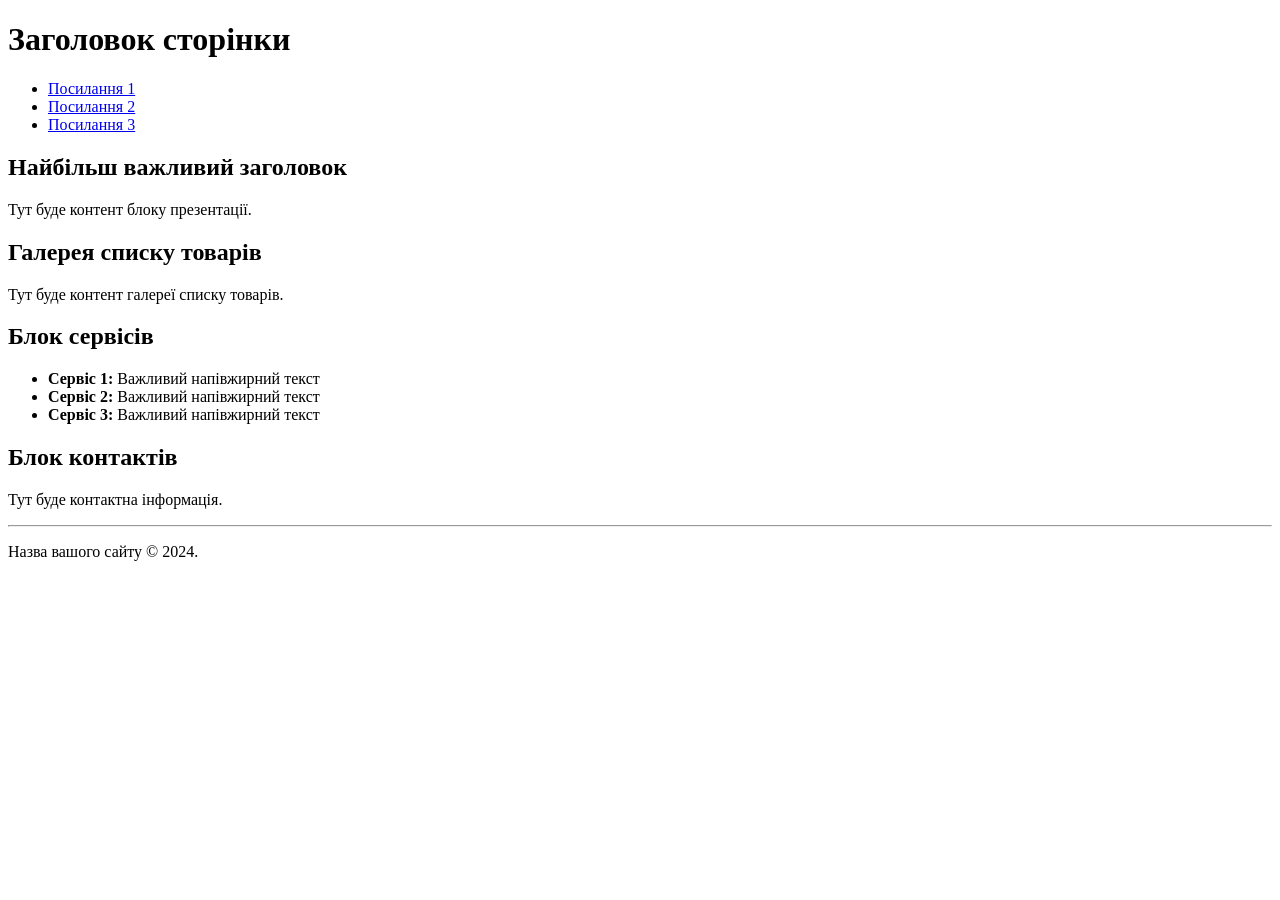
<file: 2 лекція - kolyadenko/index.html>
<!DOCTYPE html>
<html lang="uk">
<head>
    <meta charset="UTF-8">
    <meta name="viewport" content="width=device-width, initial-scale=1.0">
    <!-- Метатег для опису сторінки українською мовою -->
    <meta name="description" content="Головна сторінка персонального сайту">

    <!-- Метатег для опису сторінки англійською мовою -->
    <meta name="description" content="Main page of personal website">

    <!-- Метатеги з ключовими словами українською та англійською мовами -->
    <meta name="keywords" content="сайт, веб-сторінка, персональний, web page, personal website">

    <!-- Метатег, що забороняє роботам перекладати сторінку -->
    <meta name="google" content="notranslate">

    <title>Головна сторінка</title> <!-- Повний опис змісту сторінки -->

</head>
<body>
    <!-- Заголовок сторінки -->
    <header>
        <h1>Заголовок сторінки</h1>
    </header>

    <!-- Навігаційна панель -->
    <nav>
        <ul>
            <li><a href="#">Посилання 1</a></li>
            <li><a href="#">Посилання 2</a></li>
            <li><a href="#">Посилання 3</a></li>
        </ul>
    </nav>

    <!-- Блок презентації -->
    <section>
        <h2>Найбільш важливий заголовок</h2>
        <p>Тут буде контент блоку презентації.</p>
    </section>

    <!-- Галерея списку товарів -->
    <section>
        <h2>Галерея списку товарів</h2>
        <p>Тут буде контент галереї списку товарів.</p>
    </section>

    <!-- Блок сервісів -->
    <section>
        <h2>Блок сервісів</h2>
        <ul>
            <li><strong>Сервіс 1:</strong> Важливий напівжирний текст</li>
            <li><strong>Сервіс 2:</strong> Важливий напівжирний текст</li>
            <li><strong>Сервіс 3:</strong> Важливий напівжирний текст</li>
        </ul>
    </section>

    <!-- Блок контактів -->
    <section>
        <h2>Блок контактів</h2>
        <p>Тут буде контактна інформація.</p>
    </section>

    <!-- Горизонтальна лінія -->
    <hr>

    <!-- Підвал сторінки -->
    <footer>
        <p>Назва вашого сайту &copy; 2024.</p>
    </footer>
</body>
</html>
</file>
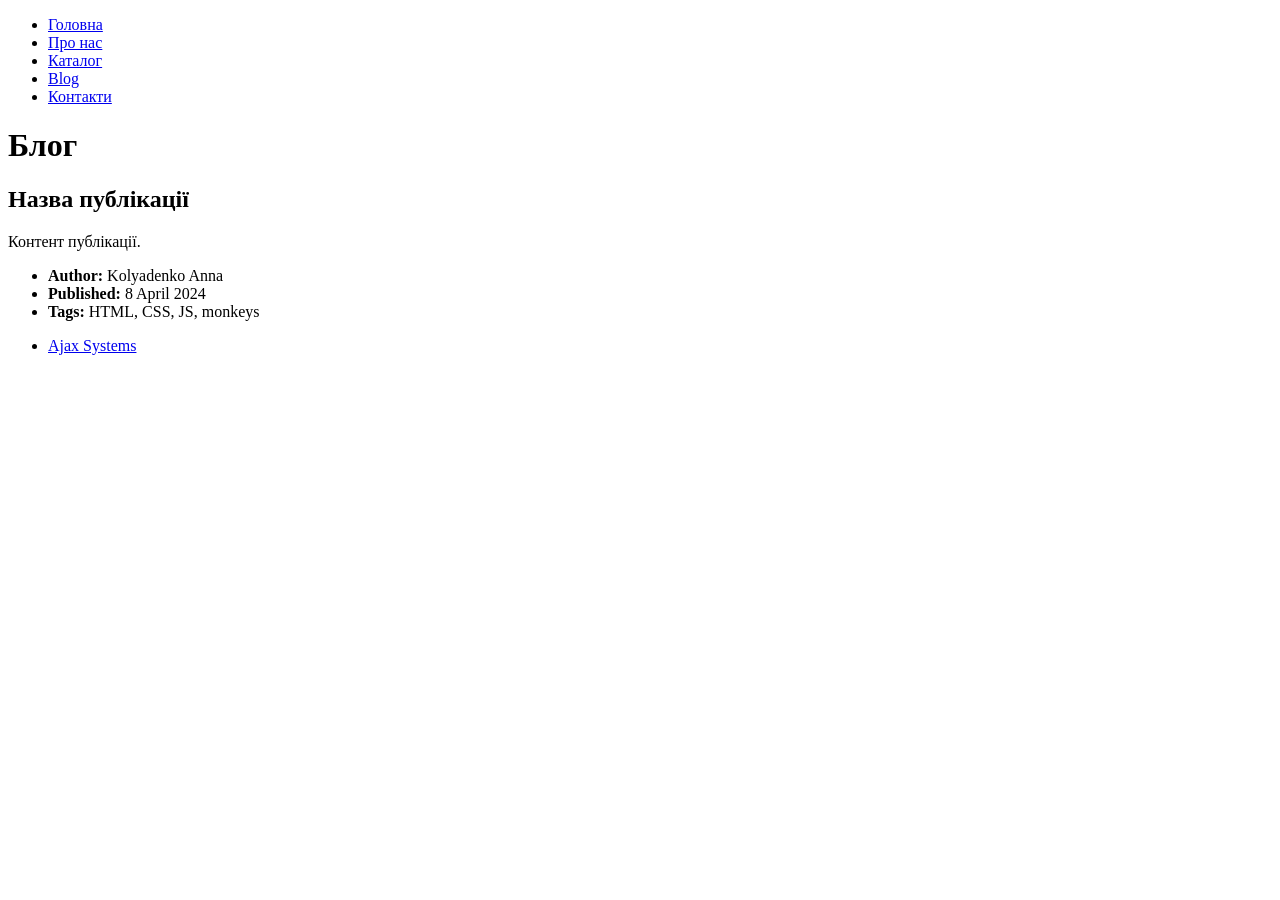
<file: blog.html>
<!DOCTYPE html>
<html lang="uk">
<head>
    <meta charset="UTF-8">
    <meta name="viewport" content="width=device-width, initial-scale=1.0">
    <title>Blog</title>
</head>
<body>
    <nav>
        <ul>
            <li><a href="index.html">Головна</a></li>
            <li><a href="about.html">Про нас</a></li>
            <li><a href="catalog.html">Каталог</a></li>
            <li><a href="blog.html">Blog</a></li>
            <li><a href="contact.html">Контакти</a></li>
        </ul>
    </nav>
    <h1>Блог</h1>
    <div>
        <div>
            <h2>Назва публікації</h2>
            <p>Контент публікації.</p>
            <ul>
                <li><strong>Author:</strong> Kolyadenko Anna</li>
                <li><strong>Published:</strong> 8 April 2024</li>
                <li><strong>Tags:</strong> HTML, CSS, JS, monkeys</li>
            </ul>
        </div>
    </div>
    <footer>
        <ul>
            <li><a href="https://ajax.systems/" target="_blank">Ajax Systems</a></li>
        </ul>
    </footer>
</body>
</html>
</file>
